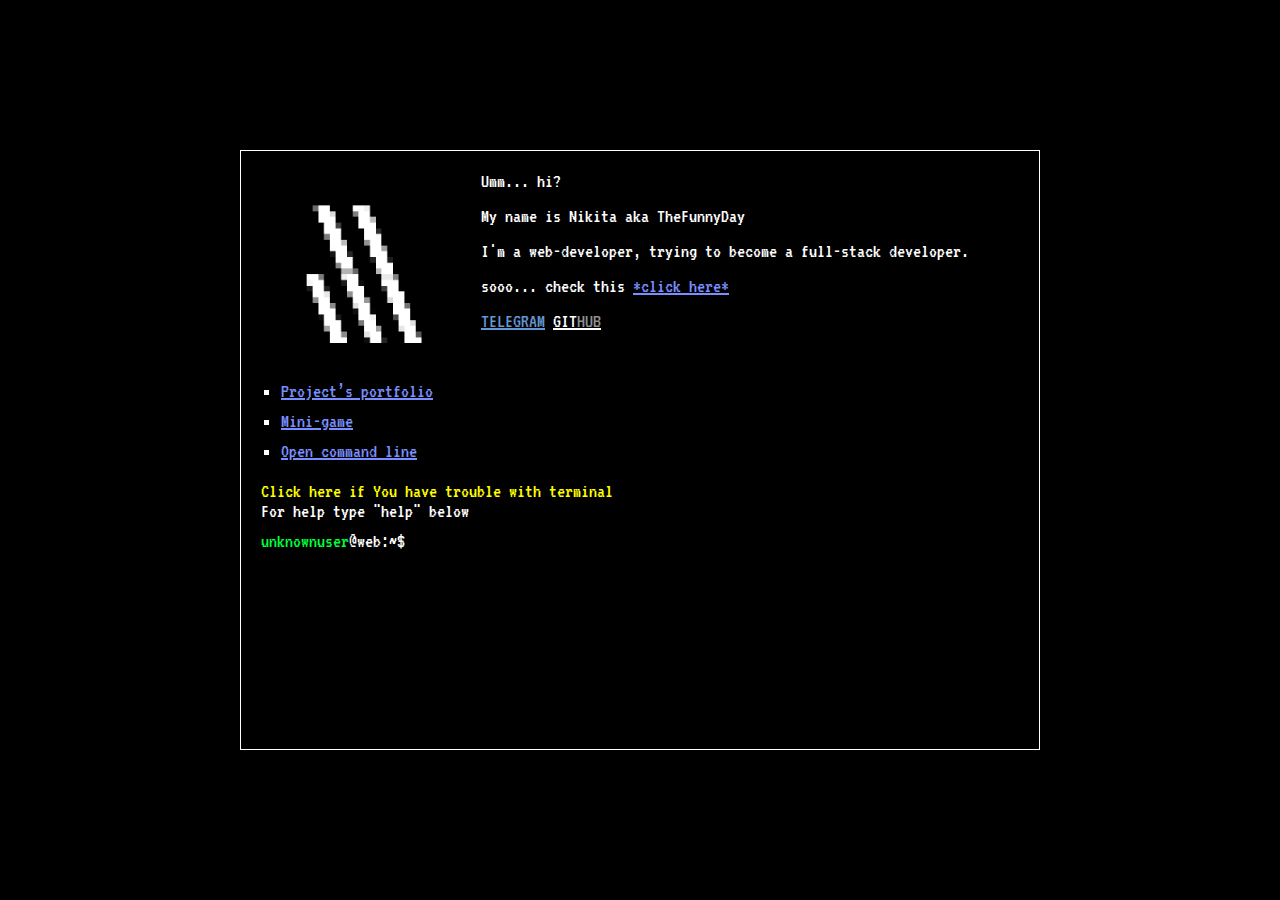
<file: index.html>
<!DOCTYPE html>
<html lang="en">

<head>
    <meta charset="UTF-8">
    <meta name="viewport" content="width=device-width, initial-scale=1.0">
     <link rel="stylesheet" href="src/styles/css/global.css">
    <link rel="preload" href="src/styles/css/global.css" as="style">
    <link rel="preload" href="src/img/pixelLogo.png" as="image">
    <link rel="preload" href="src/img/doubleyou.png" as="image">
    <link rel="preload" href="src/img/customsearch.png" as="image">
    <link rel="preload" href="src/img/socianonet.png" as="image">
    <link rel="preload" href="src/img/genshinlauncher.png" as="image">
    <link rel="preload" href="src/img/refreshbooru.png" as="image"> 
    <link rel="preload" href="src/scripts/index.js" as="script" />
    <link rel="preload" href="src/scripts/localStorageTasks.js" as="script" />
    <link rel="shortcut icon" type="image/x-icon" href="favicon.ico">
    <link rel="preload" href="https://fonts.googleapis.com/css2?family=VT323&display=swap" as="font" type="font/woff2" crossorigin> 
    <title>TheFunnyDay</title>
    <style>
        .terminal {
            width: 800px;
            height: 600px;
            margin: 50px auto;
            padding: 20px;
            border: 1px solid white;
            overflow-y: auto;
            background: rgb(0 0 0 / 70%);
        }

        .input-line {
            display: flex;
            margin-top: 10px;
        }

        #prompt {
            flex-shrink: 0;
            margin-right: 10px;
            font-size: 20px;
        }
        #username {
            color: #00ff39;
        }
        #commandInput {
            background-color: transparent;
            color: white;
            border: none;
            outline: none;
            width: 100%;
            font-size: 20px;
        }
    </style>
</head>

<body>
    <div id="app">
        <div class="terminal" id="terminal">
            <div class="output" id="output">
                <header class='consoleHeader'>
                    <img src='src/img/pixelLogo.png'/>
                    <div class='consoleHeaderText'>
                    <p>Umm... hi?</p>
                    <p>My name is Nikita aka TheFunnyDay</p>
                    <p>I'm a web-developer, trying to become a full-stack developer.</p>
                    <p>sooo... check this <a href="https://www.youtube.com/watch?v=W79Ct5YqJyM" target="_blank">*click here*</a></p>
                    
                    <p  class="linksToSocial"><a href="https://t.me/TheFunnyDay" style="color: #6497D3">TELEGRAM</a> <a href="https://github.com/TheFunnyDay" style="color: white"><span style="color: white">GIT</span><span style="color: #909090">HUB</span></a></p>
                    </div>
                </header>
                <main class='consoleBody'>
                    <div class="consoleText">
                        <ul>
                            <li><a href="?p=portfolio" class="page-link">Project’s portfolio</a></li>
                            <li><a href="?p=game" class="page-link">Mini-game</a></li>
                            <li><a href="?p=commandline" class="page-link">Open command line</a></li>
                        </ul> 
                        <p><span style="color: yellow; cursor: pointer;" onclick="if(confirm('Are you sure? It will clear your terminal settings')) localStorage.clear(); window.location.reload();">Click here if You have trouble with terminal</span></p>
                        <p>For help type "help" below</p>   
                        
                    </div>    
                </main>
            </div>
            <div class="input-line">
                <span id="prompt"><span id="username">unknownuser</span>@web:~$</span>
                <input type="text" id="commandInput" autofocus>
            </div>
        </div>
    </div>

    <script src="src/scripts/index.js"></script>
    <script src="src/scripts/localStorageTasks.js"></script>
</body>

</html>
</file>
<file: src/styles/css/global.css>
@import"https://fonts.googleapis.com/css2?family=VT323&display=swap";*{margin:0;padding:0;box-sizing:border-box;font-family:"VT323",monospace}body #app{position:absolute;display:flex;background-color:#000;color:#fff;font-family:monospace;height:100%;width:100%;align-items:center;justify-content:center;background-position:center;background-size:cover;background-repeat:no-repeat}body #app .terminal .output{font-size:20px}body #app .terminal .output a{color:#7a8fff}body #app .terminal .output ul{list-style:square;padding-left:20px;margin-bottom:20px}body #app .terminal .output ul li{margin-bottom:10px}body #app .terminal .output .consoleHeader{display:flex;margin-bottom:10px;flex-direction:row;justify-content:flex-start}body #app .terminal .output .consoleHeader .consoleHeaderText p{margin-bottom:15px}body #app .terminal .output .consoleHeader .consoleHeaderText p a{color:#7a8fff}body #app .terminal .output .consoleHeader img{max-width:200px;width:100%;margin-right:20px}
</file>
